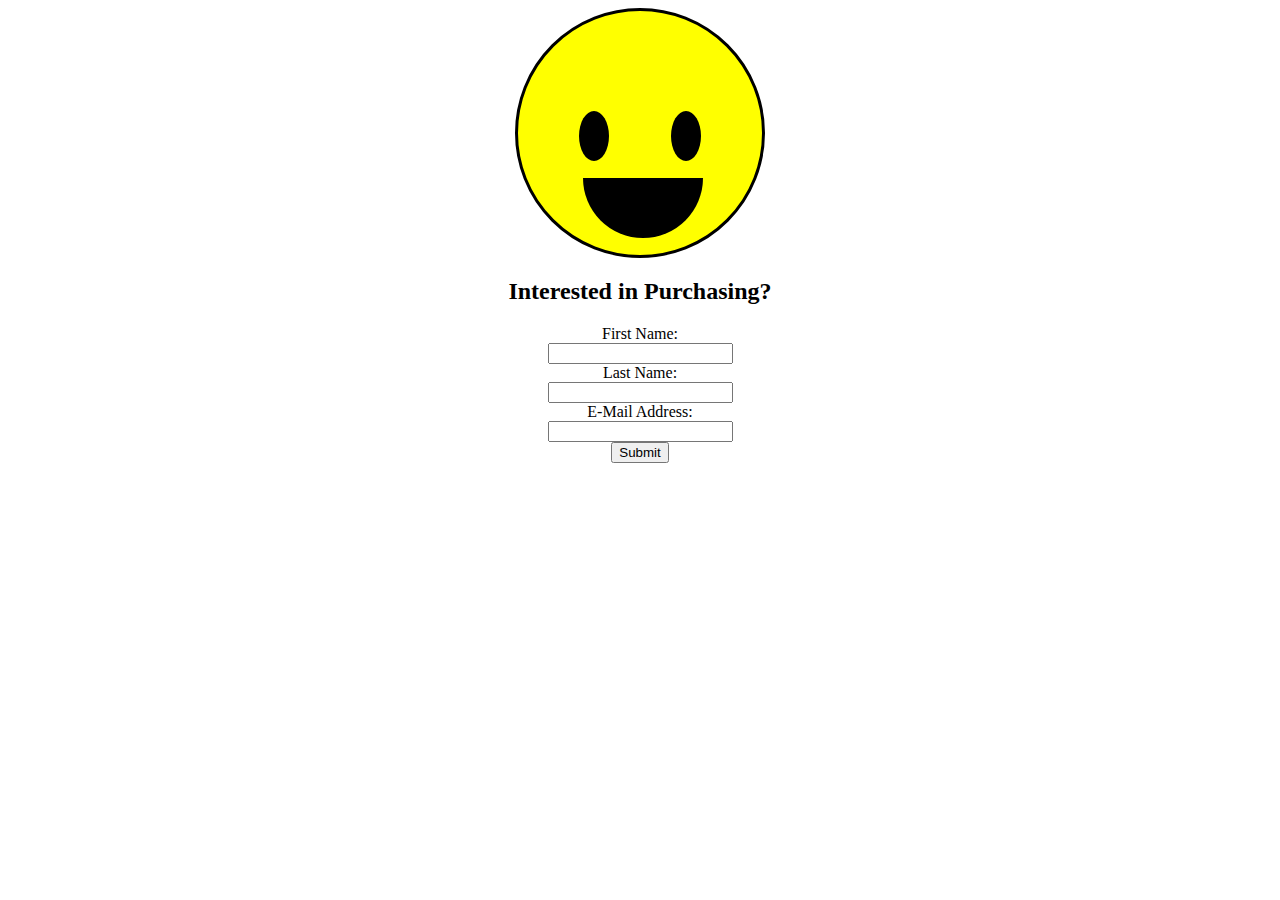
<file: index.html>
<!doctype html>
<html lang="en">
  <head>
    <meta charset="UTF-8" />
    <meta name="viewport" content="width=device-width, initial-scale=1.0" />
    <title>Picasso</title>
    <link rel="stylesheet" href="./style.css" />
  </head>
  <body>
    <section class="art-container">
      <div class="artItem">
        
        <div class="face">
          <div class="eyes">
            <p class="eyes eye1"></p>
            <p class="eyes eye2"></p>
          </div>

          <div id="smile">
            
          </div>
      </div>
    </section>
      <section class="art-container0">
      <div class="artItem">
        <h2>Interested in Purchasing?</h2>
        <form action="/response.html">
          <label for="fname">First Name:</label>
          <br />
          <input type="text" name="fname" />
          <br />
          <label for="lname">Last Name:</label>
          <br />
          <input type="text" name="lname" />
          <br />
          <label for="email">E-Mail Address:</label>
          <br />
          <input type="email" name="email" />
          <br />

          <button type="submit">Submit</button>
        </form>
      </div>
    </section>
  </body>
</html>
</file>
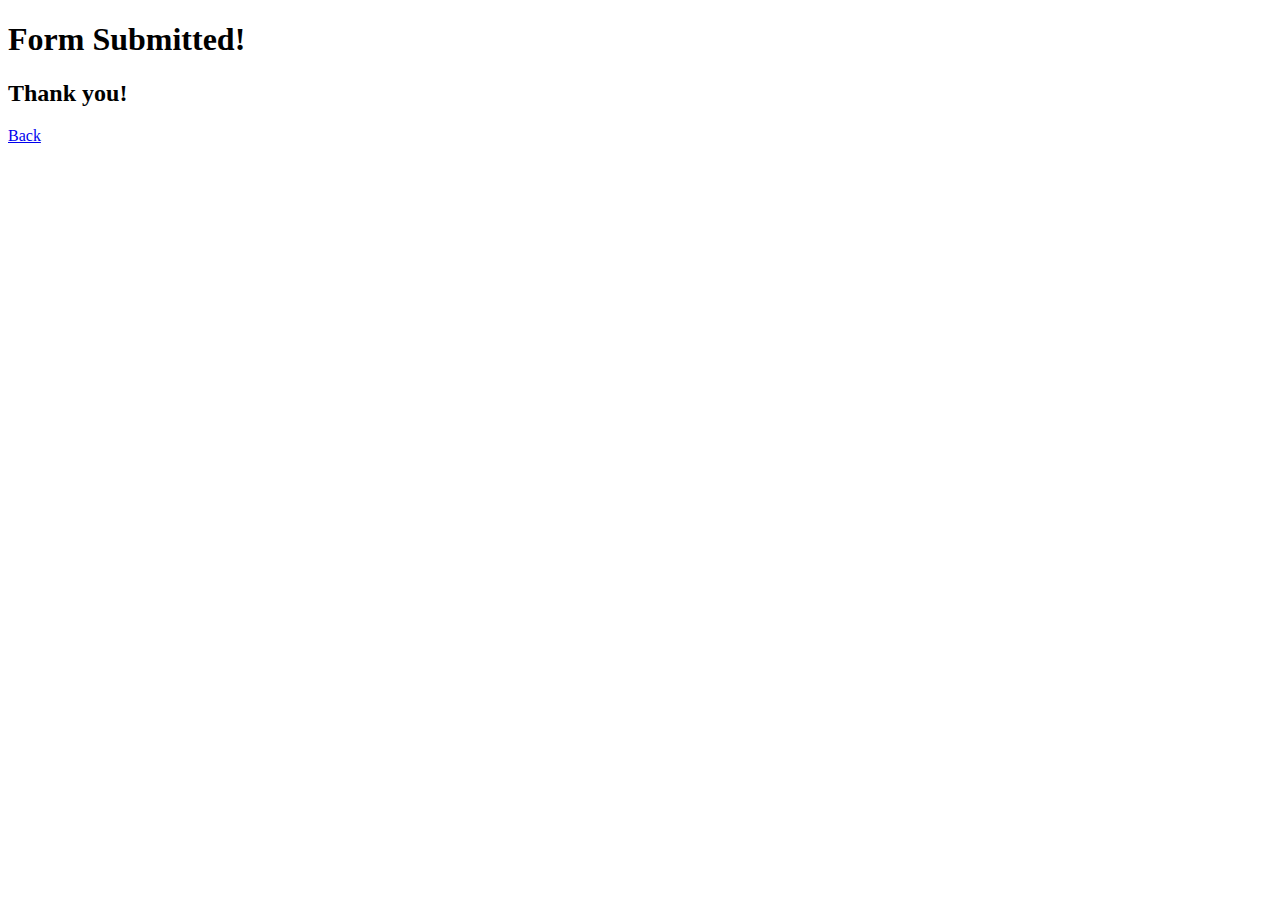
<file: response.html>
<!DOCTYPE html>
<html lang="en">
<head>
    <meta charset="UTF-8">
    <meta name="viewport" content="width=device-width, initial-scale=1.0">
    <title>Document</title>
</head>
<body>
    <h1>Form Submitted!</h1>
    <h2>Thank you!</h2>
    <a href="./index.html">Back</a>
</body>
</html>
</file>
<file: style.css>
*{
    
box-sizing: border-box;


}

.art-container{
display: flex;
justify-content: center;
  
    
   
}

#art-container0{
display: flex;
align-items: center;
   
}

.artItem{

    flex-wrap: wrap;
    flex-direction: column;
    text-align: center;
}

.face{

    height: 250px;
    width: 250px;
    background-color: yellow;
    border-radius: 50%;
   border: 3px solid black;
  
    z-index: 1;
    
   
}



.eyes{
    display: flex;
justify-content: space-evenly;
margin-top: 50px;

}

.eye1{
height: 50px;
width: 30px;
border-radius: 50%;

    background-color: black;
    z-index: 2;
    
}
.eye2{
height: 50px;
width: 30px;
border-radius: 50%;

    background-color: black;
    
    z-index:2;
}

#smile{


    height: 60px;
    width: 120px;
    background-color: black;
border-radius: 0 0 150px 150px;
margin-left: 65px;
margin-top: .5px;

}

@media screen and (max-width:768px){ 
    .art-container{

        
        align-items: center;
    }
    
}

@media screen and (max-width:320px) and (max-height:480){ 
   .art-container{
    max-width: 300px;
    max-height: 300px;
   }
   
    
    .behindface{

        height: 200px;
        width: 200px;
        
    }

}    

@media screen and (max-width:1680px) and (max-height:1050){ 
    .artItem{
        max-width: 100%;
        max-height: 100%;
    }
}
</file>
